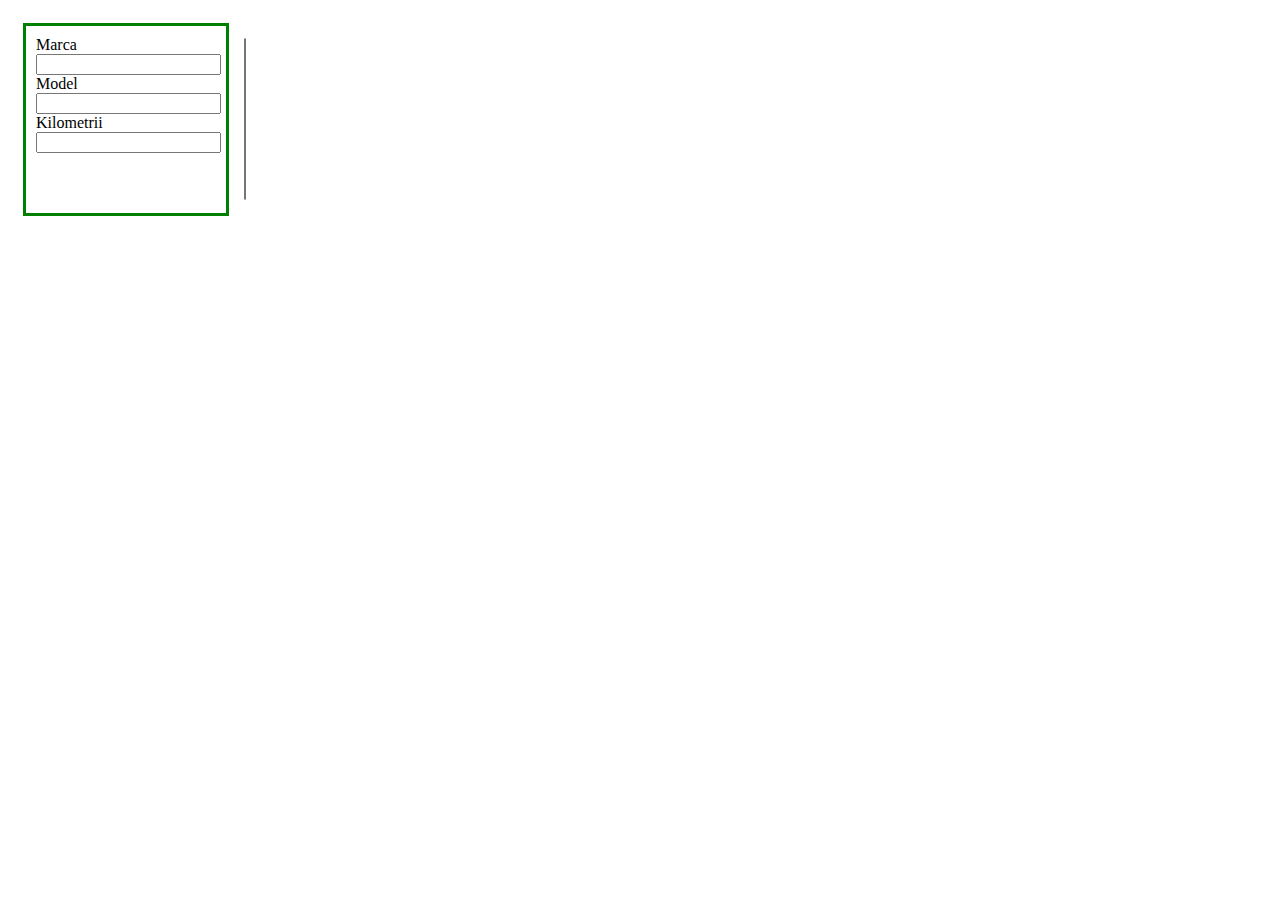
<file: Problema 3/index.html>
<!DOCTYPE HTML>
<!DOCTYPE html>
<html>
<head>
	<title>Problema 3</title>
	<link rel="stylesheet" type="text/css" href="style.css">
	<script type="text/javascript" src="https://ajax.googleapis.com/ajax/libs/jquery/3.4.1/jquery.min.js"></script>
</head>
<body>
	<div id="all">
		<div id="form">
			Marca <input type="text" name="Marca" id="marca"><br>
			Model <input type="text" name="Model" id="model"><br>
			Kilometrii <input type="text" name="Kilometrii" id="kilometrii">
			<button id="save">Save</button>
		</div>
		<div>
			<select size="10" id="index"></select>
		</div>
	</div>
	<script type="text/javascript" src="scriptJQuery.js"></script>
</body>
</html>
</file>
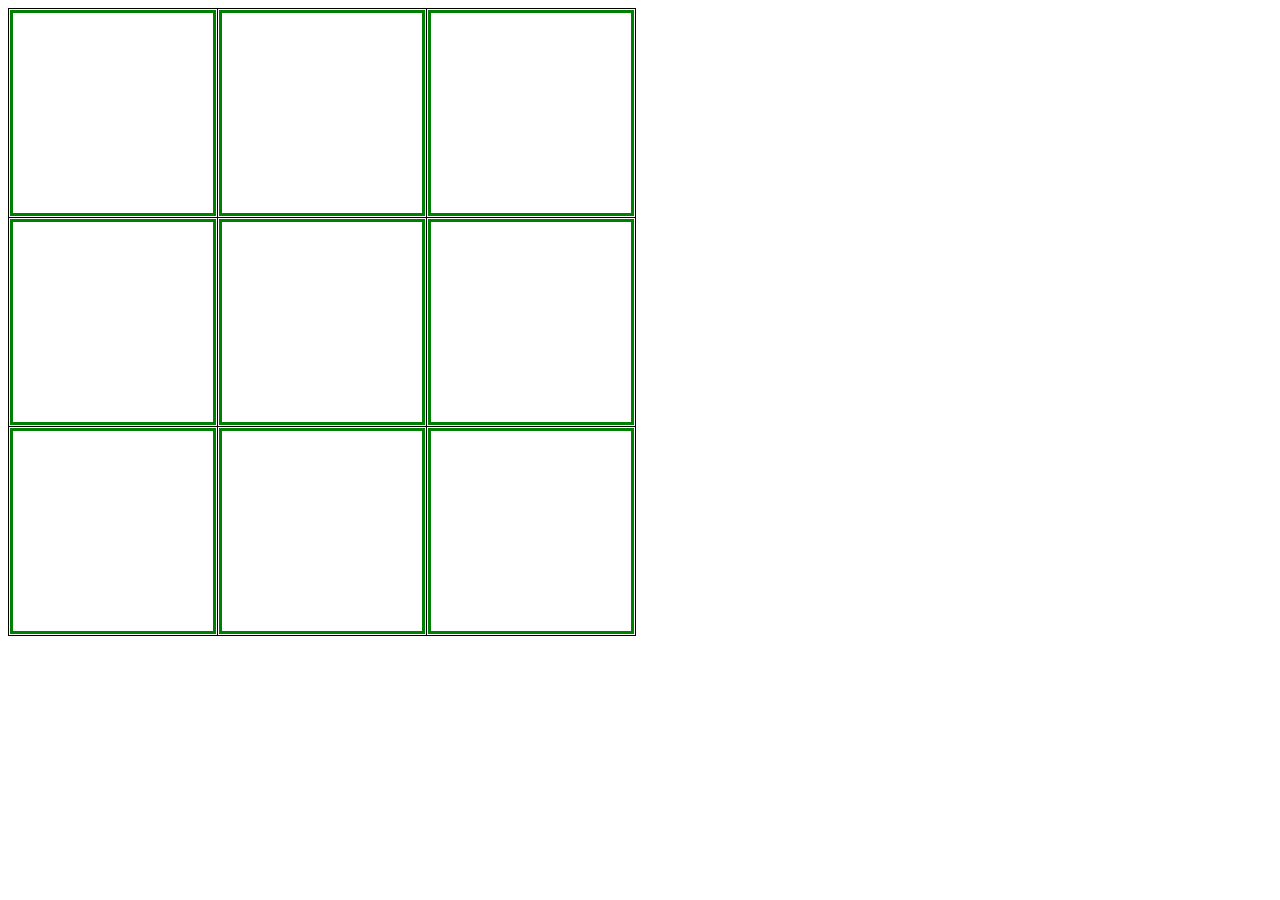
<file: Problema 4/index.html>
<!DOCTYPE html>
<html>
<head>
	<title>Problema 4</title>
	<link rel="stylesheet" type="text/css" href="style.css">
	<script type="text/javascript" src="https://ajax.googleapis.com/ajax/libs/jquery/3.4.1/jquery.min.js"></script>
</head>
<body>
	<div>
		<table>
			<tr>
				<td>
					<div class="game" id="1"></div>
				</td>
				<td>
					<div class="game" id="2"></div>
				</td>
				<td>
					<div class="game" id="3"></div>
				</td>
			</tr>
			<tr>
				<td>
					<div class="game" id="4"></div>
				</td>
				<td>
					<div class="game" id="5"></div>
				</td>
				<td>
					<div class="game" id="6"></div>
				</td>
			</tr>
			<tr>
				<td>
					<div class="game" id="7"></div>
				</td>
				<td>
					<div class="game" id="8"></div>
				</td>
				<td>
					<div class="game" id="9"></div>
				</td>
			</tr>
		</table>	
	</div>

	<script type="text/javascript" src="scriptJQuery	.js"></script>
</body>
</html>
</file>
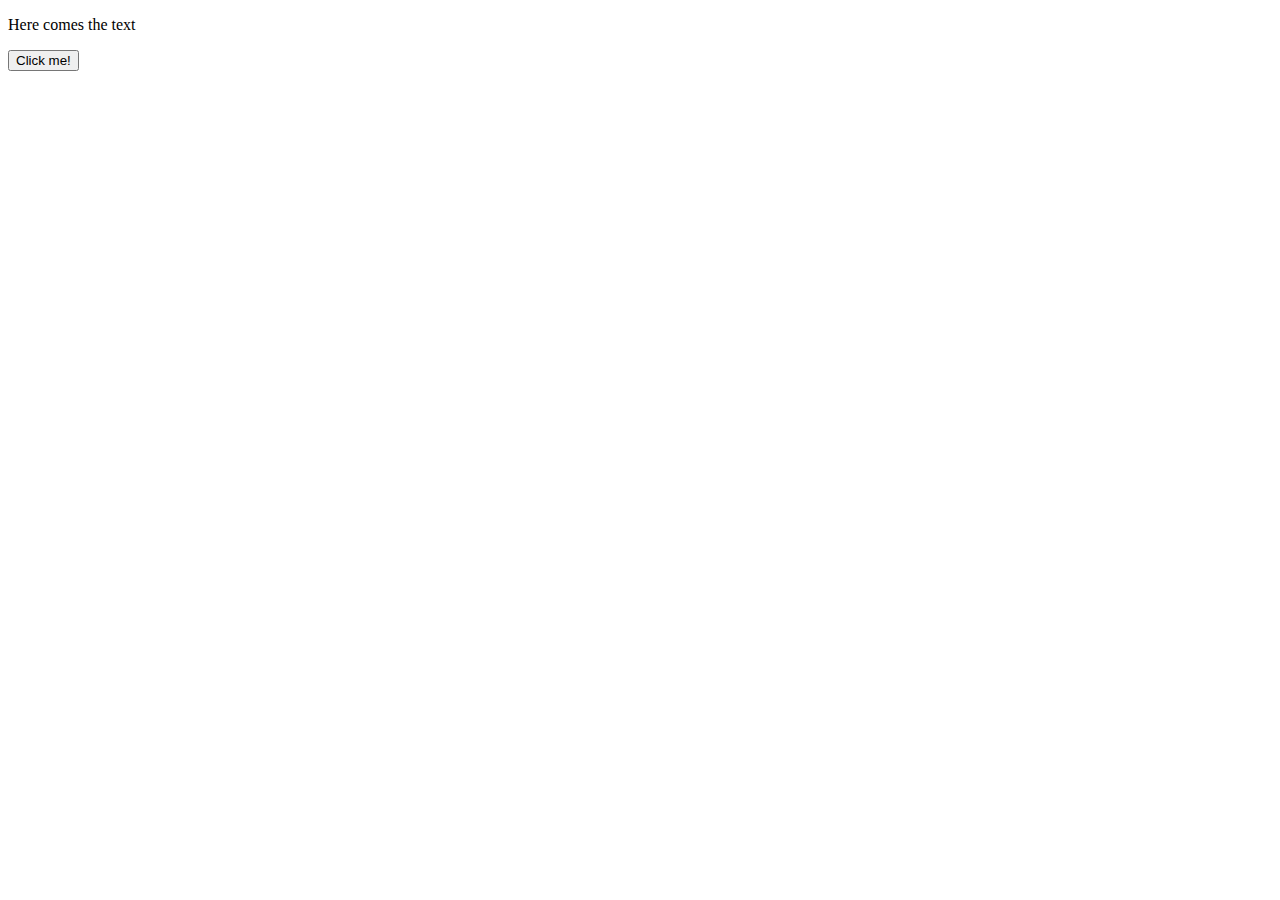
<file: Problema 5/index.html>
<!DOCTYPE html>
<html lang="en">
<head>
    <meta charset="UTF-8">
    <title>Title</title>
</head>
<body>
    <p id="para1">Here comes the text</p>
    <div id="tree"></div>
    <button type="button" onclick="clickedButton()">Click me!</button>
    <script type="text/javascript" src="scriptJavascript.js"></script>
</body>
</html>
</file>
<file: Problema 3/style.css>
#form {
  display: block;
  justify-content: center;
  align-items: center;
  width: 180px;
  padding: 10px;
  border: 3px solid green;
}

#save {
	color: transparent; 
	background-color: transparent; 
	border-color: transparent; 
	cursor: default;
}

#all {
	display: flex;
	padding: 15px;
}

div {
	padding: 15px;
}
</file>
<file: Problema 4/style.css>
.game {
	width: 200px;
	height: 200px;
	display: flex;
	justify-content: center;
	align-items: center;
	border: 3px solid green;
	font: Arial;
	font-size: 100px;
}

table {
  border-collapse: collapse;
}

td {
	width: 100px;
	height: 100px;
}

table, td {
  border: 1px solid black;
}
</file>
